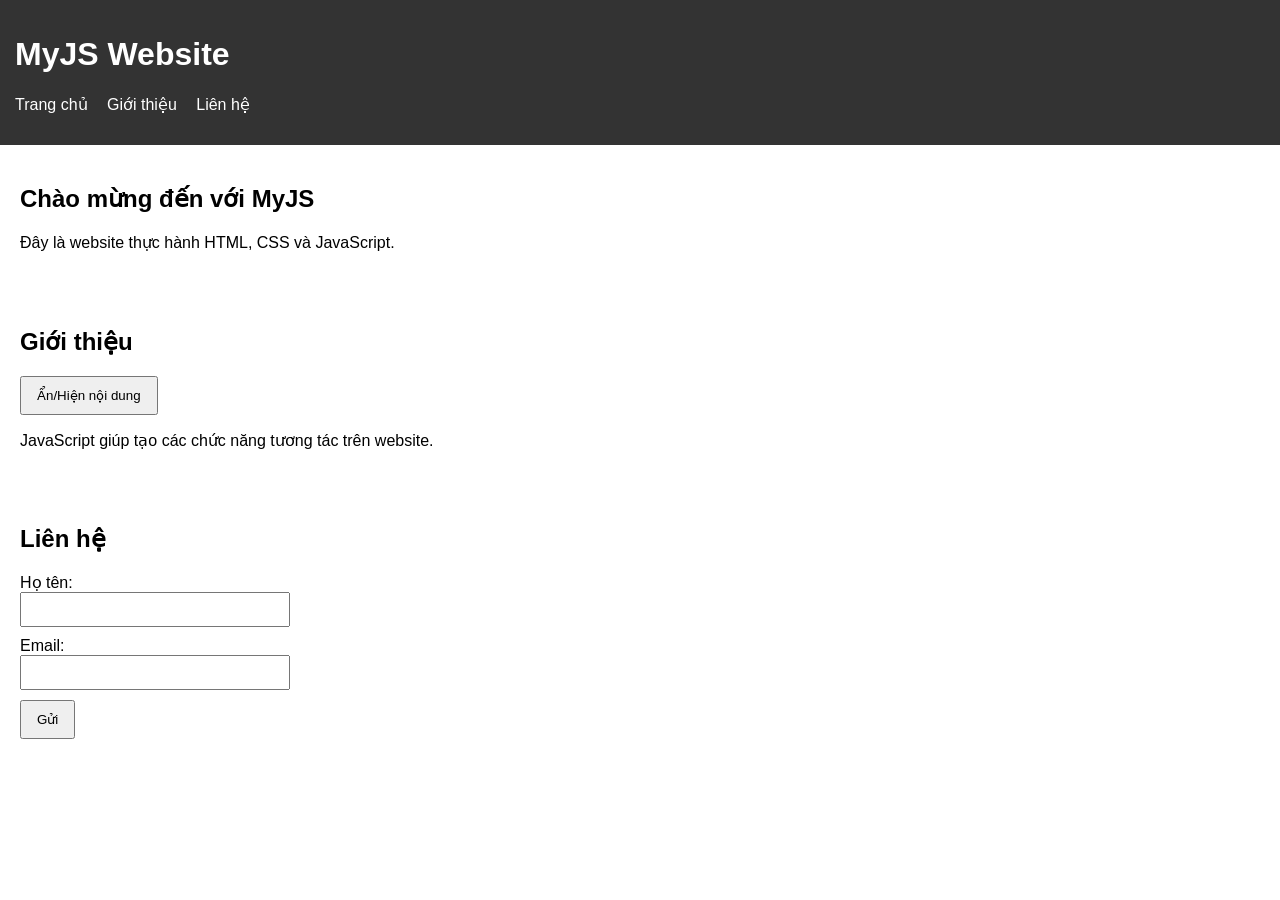
<file: html/index.html>
<!DOCTYPE html>
<html lang="vi">
<head>
    <meta charset="UTF-8">
    <meta name="viewport" content="width=device-width, initial-scale=1.0">
    <title>MyJS Website</title>
    <link rel="stylesheet" href="../css/style.css">
</head>
<body>

    <header>
        <h1>MyJS Website</h1>

        <nav>
            <ul>
                <li><a href="#home">Trang chủ</a></li>
                <li><a href="#about">Giới thiệu</a></li>
                <li><a href="#contact">Liên hệ</a></li>
            </ul>
        </nav>
    </header>

    <section id="home">
        <h2>Chào mừng đến với MyJS</h2>
        <p>Đây là website thực hành HTML, CSS và JavaScript.</p>
    </section>

    <section id="about">
        <h2>Giới thiệu</h2>

        <button id="toggleBtn">
            Ẩn/Hiện nội dung
        </button>

        <div id="content">
            <p>
                JavaScript giúp tạo các chức năng tương tác trên website.
            </p>
        </div>
    </section>

    <section id="contact">
        <h2>Liên hệ</h2>

        <form id="contactForm">

            <label>Họ tên:</label>
            <input type="text" id="name">

            <label>Email:</label>
            <input type="email" id="email">

            <button type="submit">
                Gửi
            </button>

        </form>

        <p id="message"></p>
    </section>

    <script src="../js/script.js"></script>

</body>
</html>
</file>
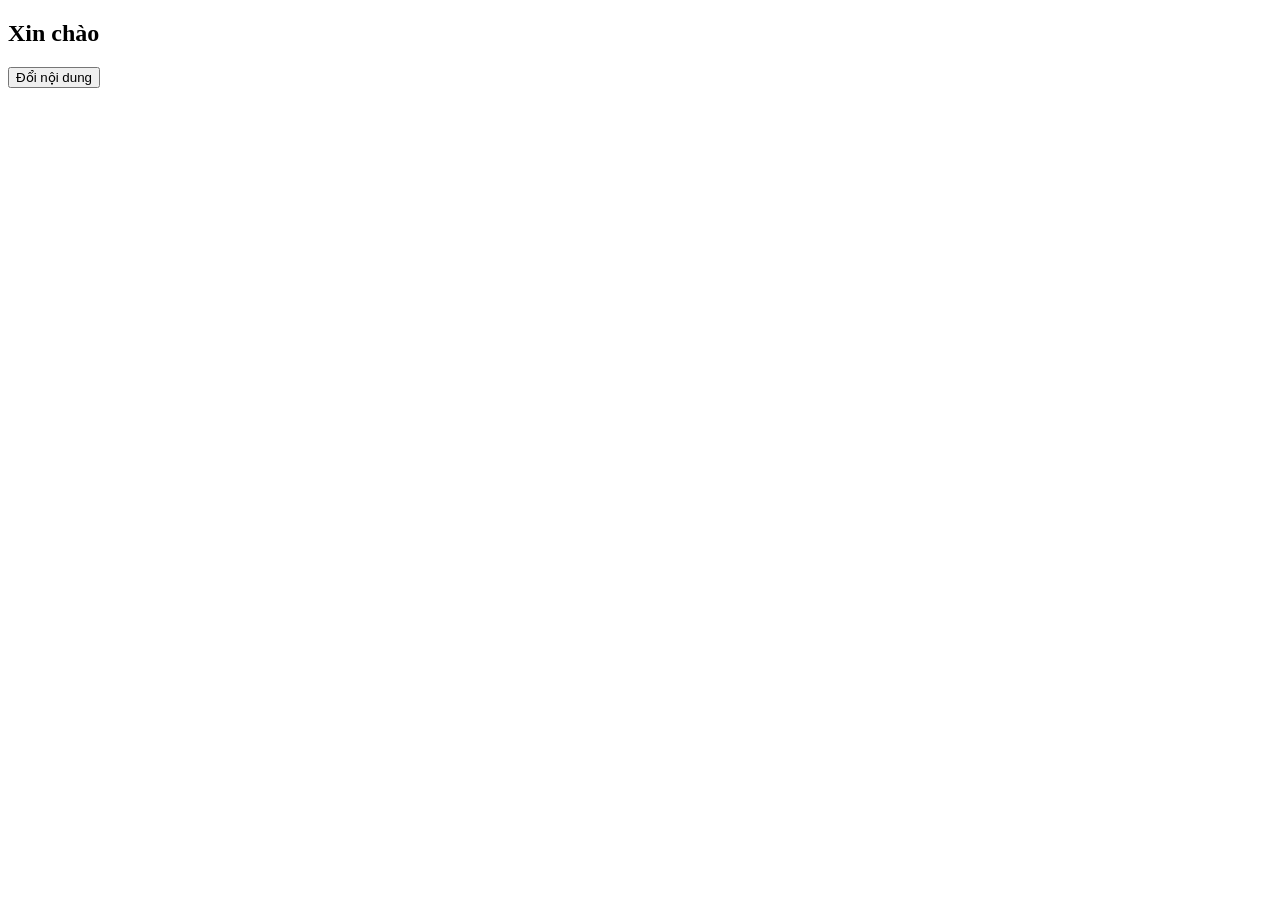
<file: html/dom-practice.html>
<!DOCTYPE html>
<html lang="vi">
<head>
    <meta charset="UTF-8">
    <meta name="viewport" content="width=device-width, initial-scale=1.0">
    <title>Thực hành DOM</title>
</head>
<body>

    <h2 id="title">Xin chào</h2>

    <button id="btnChange">
        Đổi nội dung
    </button>

    <script src="../js/dom.js"></script>

</body>
</html>
</file>
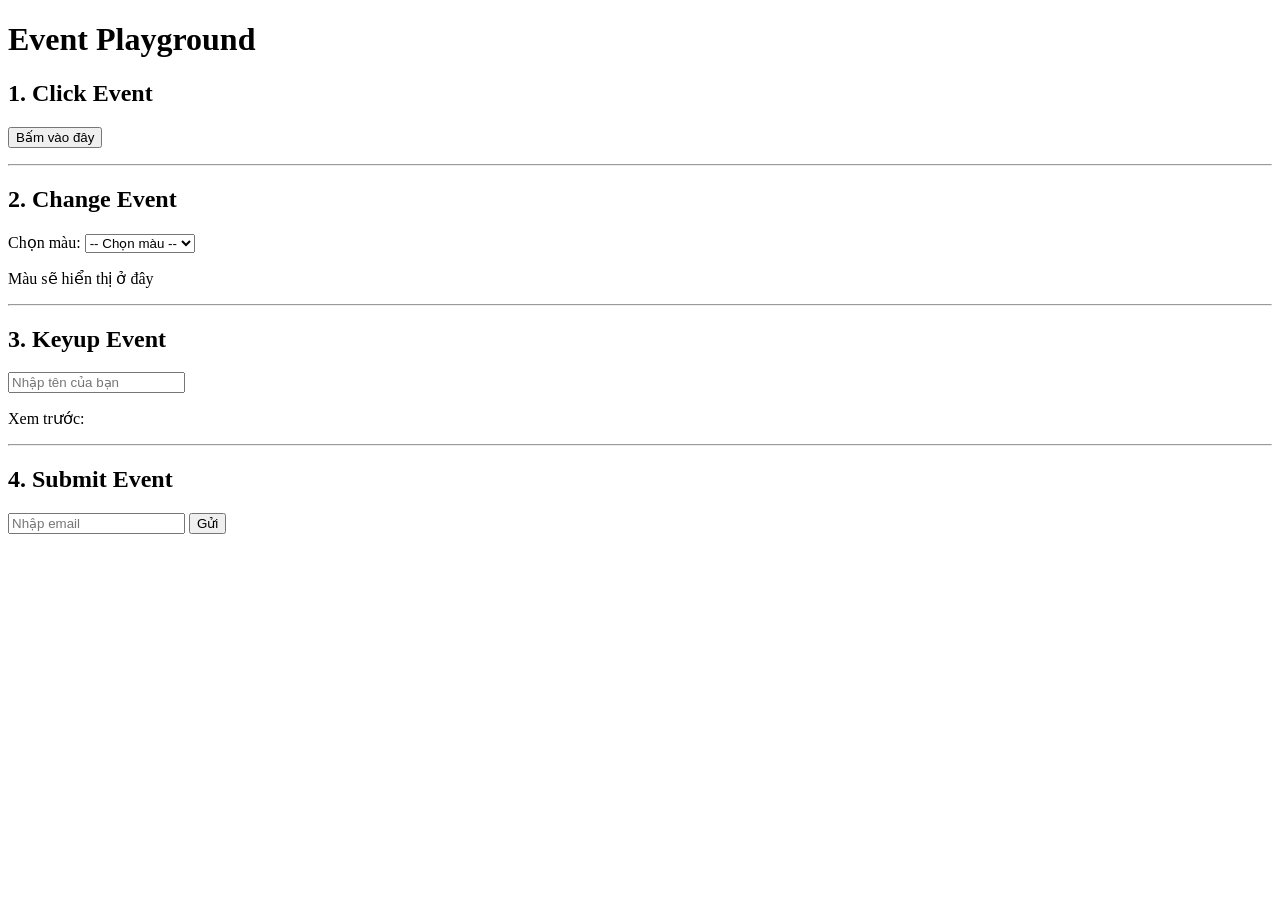
<file: html/events.html>
<!DOCTYPE html>
<html lang="vi">
<head>
    <meta charset="UTF-8">
    <meta name="viewport" content="width=device-width, initial-scale=1.0">
    <title>Event Playground</title>
</head>
<body>

    <h1>Event Playground</h1>

    <!-- Click -->
    <h2>1. Click Event</h2>
    <button id="btnClick">Bấm vào đây</button>
    <p id="clickResult"></p>

    <hr>

    <!-- Change -->
    <h2>2. Change Event</h2>
    <label>Chọn màu:</label>
    <select id="colorSelect">
        <option value="">-- Chọn màu --</option>
        <option value="red">Đỏ</option>
        <option value="blue">Xanh dương</option>
        <option value="green">Xanh lá</option>
    </select>

    <p id="colorResult">Màu sẽ hiển thị ở đây</p>

    <hr>

    <!-- Keyup -->
    <h2>3. Keyup Event</h2>
    <input type="text" id="nameInput" placeholder="Nhập tên của bạn">
    <p>Xem trước: <span id="previewName"></span></p>

    <hr>

    <!-- Submit -->
    <h2>4. Submit Event</h2>
    <form id="myForm">
        <input type="text" placeholder="Nhập email">
        <button type="submit">Gửi</button>
    </form>

    <p id="submitResult"></p>

    <script src="../js/events.js"></script>

</body>
</html>
</file>
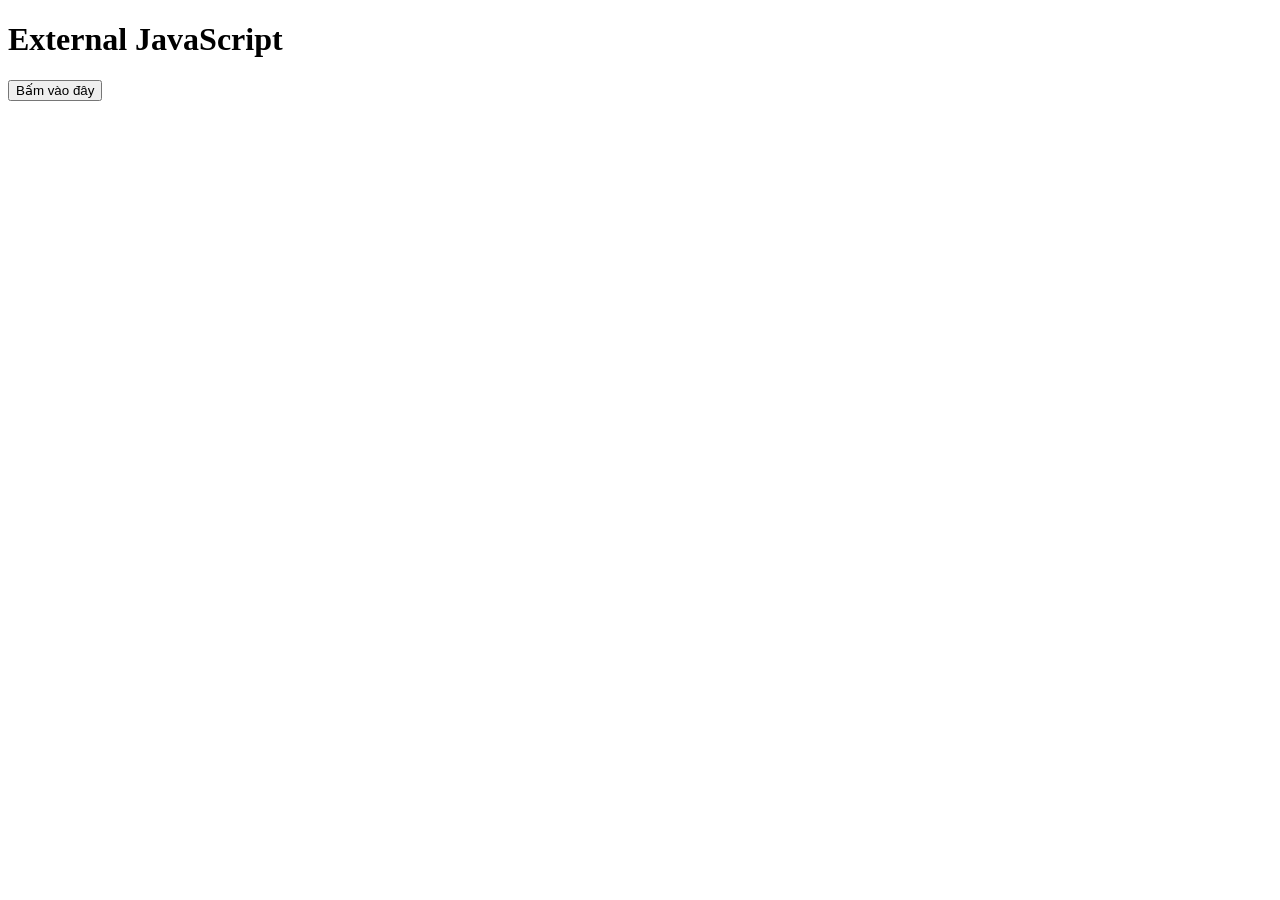
<file: html/external.html>
<!DOCTYPE html>
<html lang="vi">
<head>
    <meta charset="UTF-8">
    <title>External JavaScript</title>
</head>
<body>
    <h1>External JavaScript</h1>

    <button onclick="showMessage()">
        Bấm vào đây
    </button>

    <script src="../js/script.js"></script>
</body>
</html>
</file>
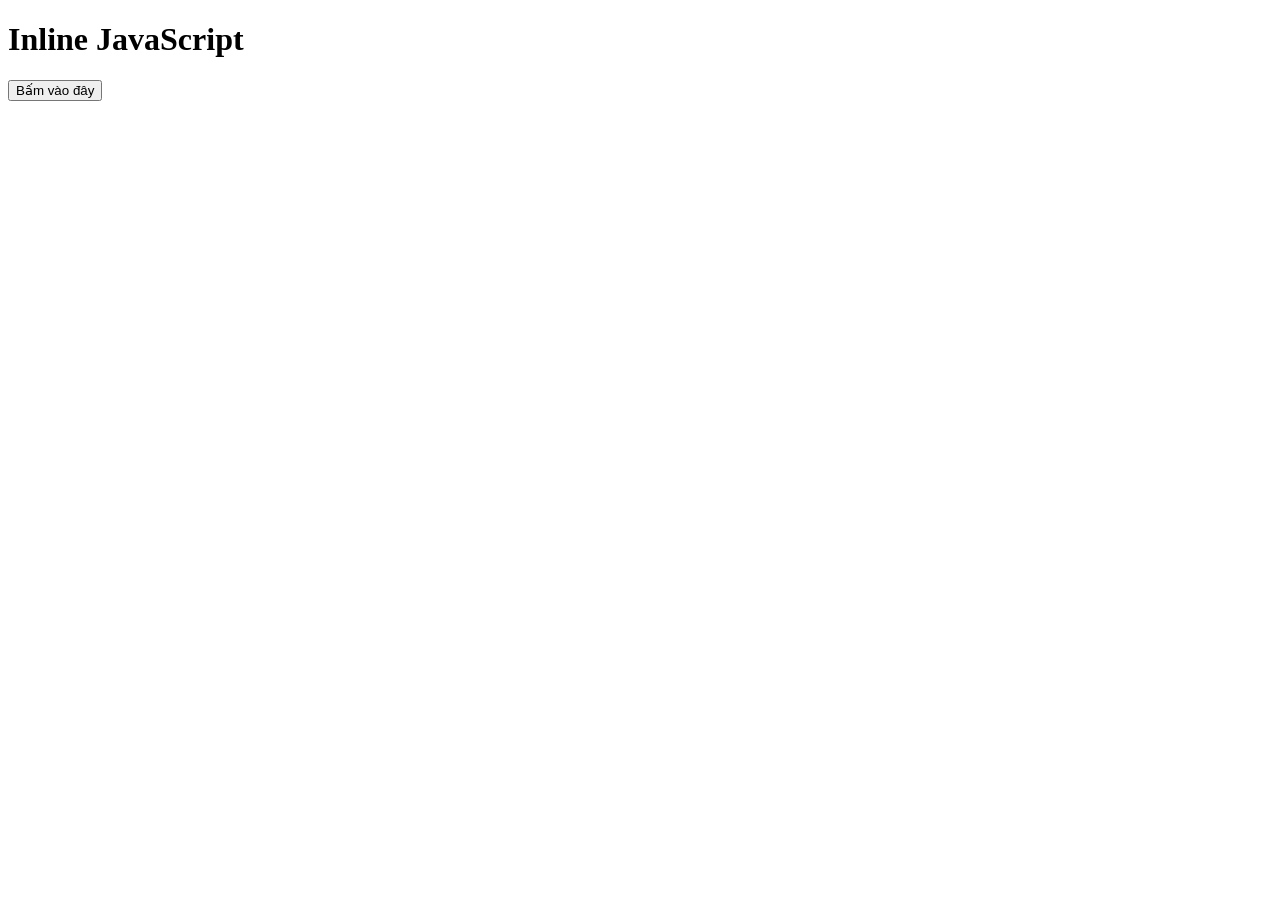
<file: html/inline.html>
<!DOCTYPE html>
<html lang="vi">
<head>
    <meta charset="UTF-8">
    <title>Inline JavaScript</title>
</head>
<body>
    <h1>Inline JavaScript</h1>

    <button onclick="alert('Xin chào từ Inline JavaScript!')">
        Bấm vào đây
    </button>
</body>
</html>
</file>
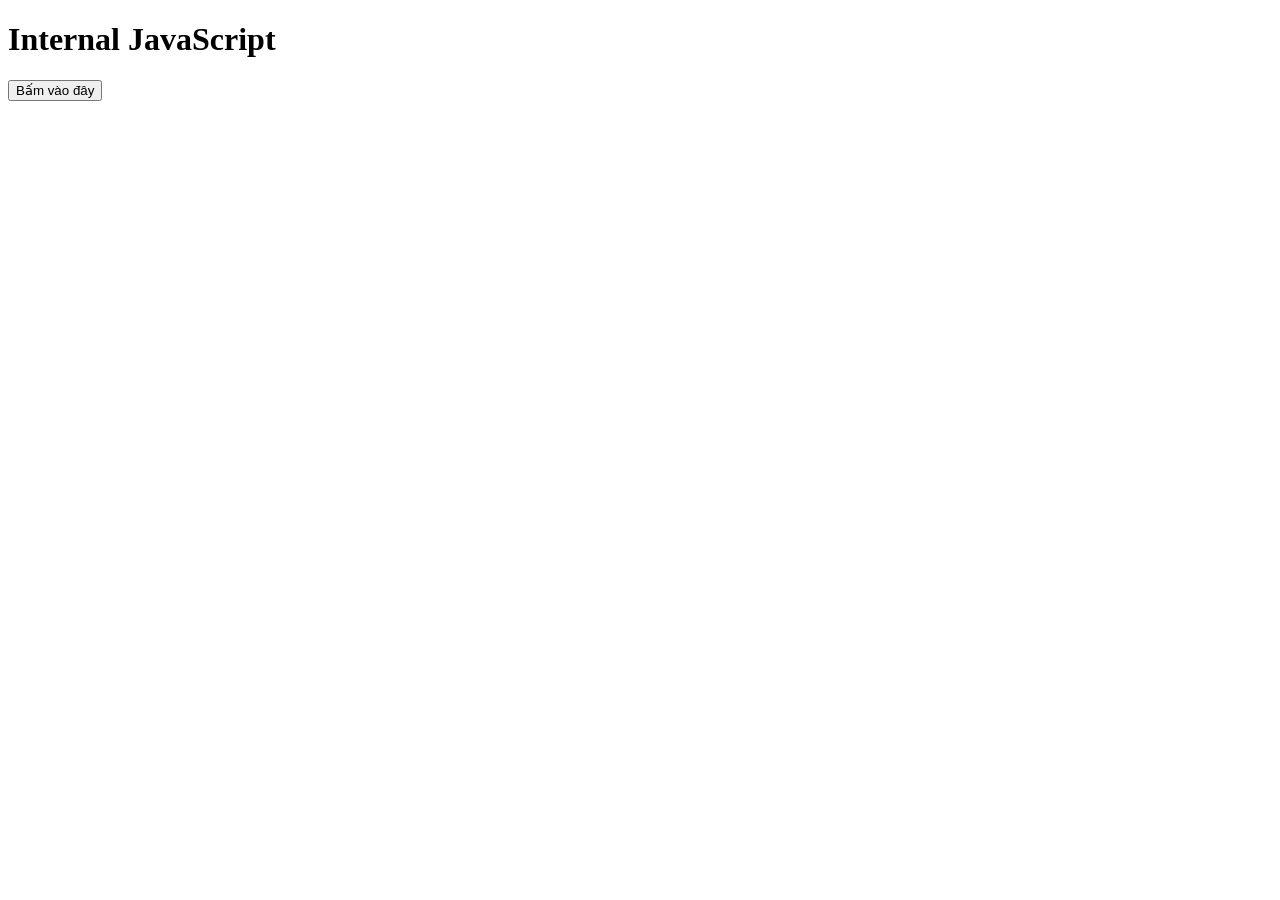
<file: html/internal.html>
<!DOCTYPE html>
<html lang="vi">
<head>
    <meta charset="UTF-8">
    <title>Internal JavaScript</title>
</head>
<body>
    <h1>Internal JavaScript</h1>

    <button onclick="showMessage()">
        Bấm vào đây
    </button>

    <script>
        function showMessage() {
            alert("Xin chào từ Internal JavaScript!");
        }
    </script>
</body>
</html>
</file>
<file: css/style.css>
body{
    font-family: Arial, sans-serif;
    margin: 0;
    padding: 0;
}

header{
    background-color: #333;
    color: white;
    padding: 15px;
}

nav ul{
    list-style: none;
    padding: 0;
}

nav li{
    display: inline;
    margin-right: 15px;
}

nav a{
    color: white;
    text-decoration: none;
}

section{
    padding: 20px;
}

button{
    padding: 10px 15px;
    cursor: pointer;
}

input{
    display: block;
    margin-bottom: 10px;
    padding: 8px;
    width: 250px;
}

#message{
    font-weight: bold;
    margin-top: 10px;
}
</file>
